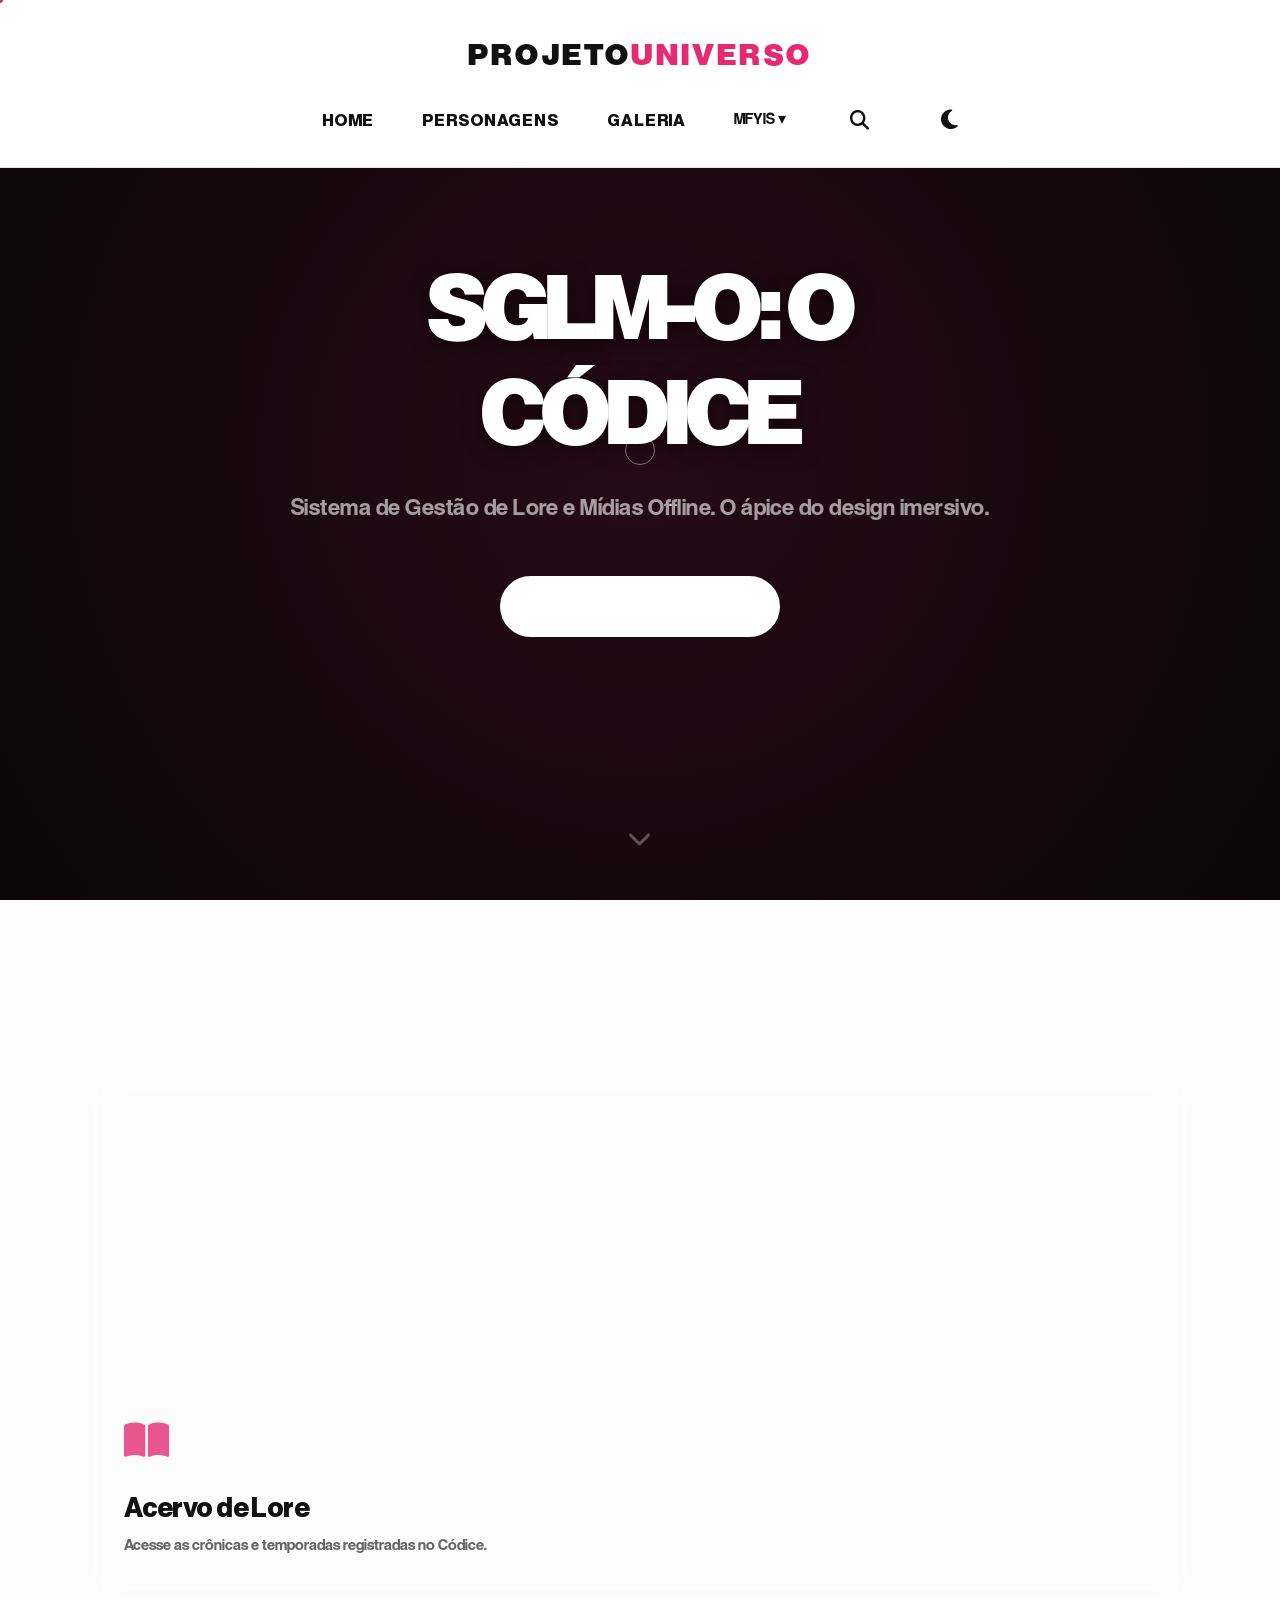
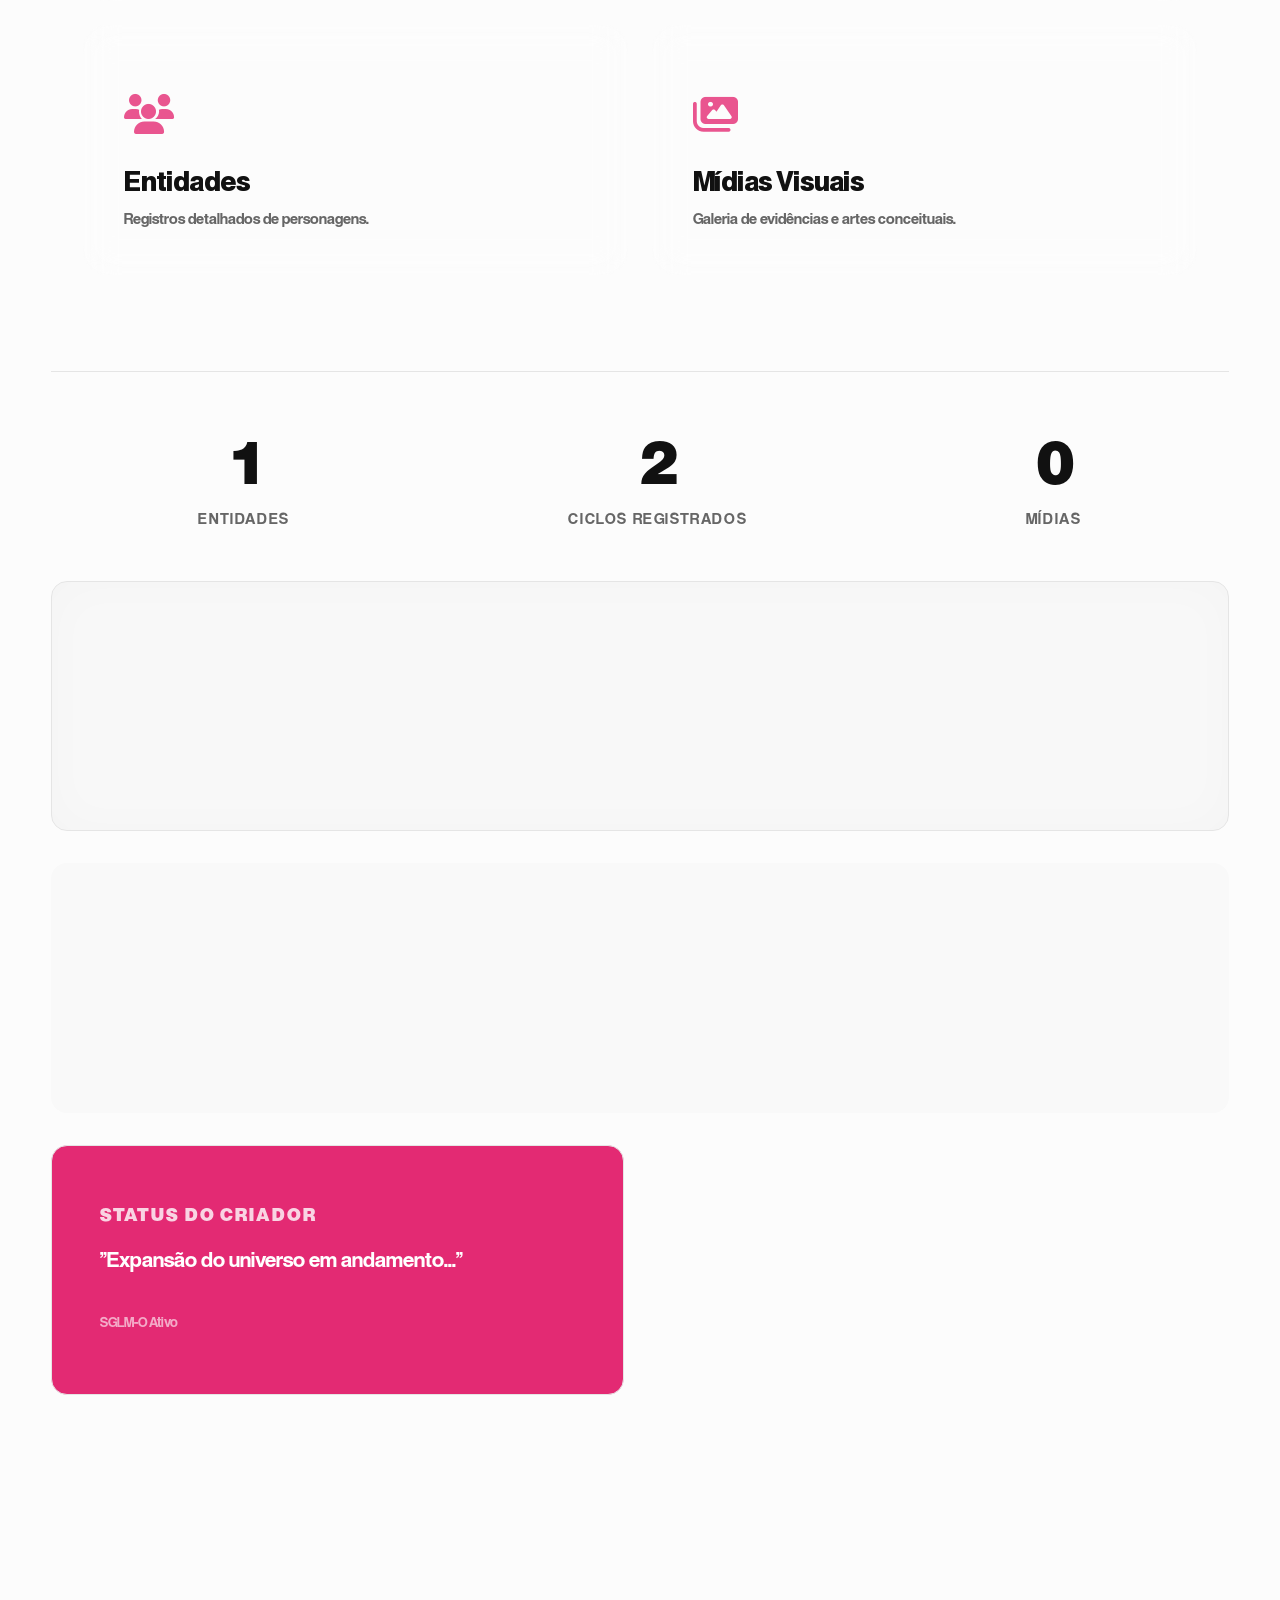
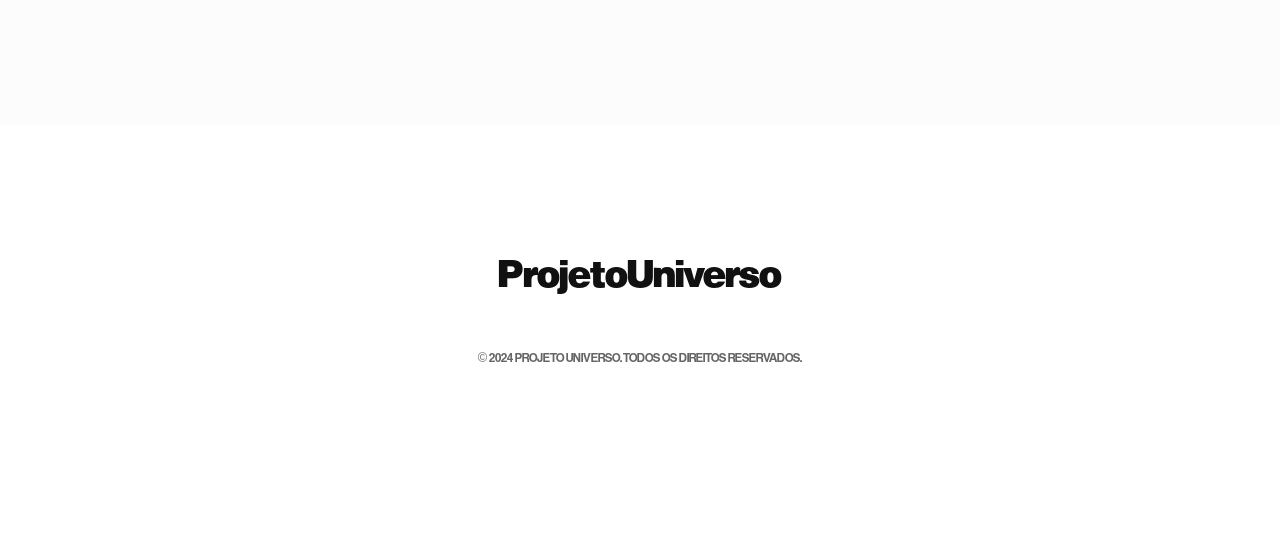
<file: index.html>
<!DOCTYPE html>
<html lang="pt-BR">
<head>
    <meta charset="UTF-8">
    <meta name="viewport" content="width=device-width, initial-scale=1.0">
    <title>SGLM-O: Projeto Aurora</title>
    <link rel="stylesheet" href="css/style.css">
    <link rel="stylesheet" href="https://cdnjs.cloudflare.com/ajax/libs/font-awesome/6.4.0/css/all.min.css">
</head>
<body>

    <!-- Global Header -->
    <div id="app-header" style="position: absolute; width: 100%; z-index: 10000; background: transparent; border: none;"></div>

    <main class="home-main">
        <!-- 1. THE HERO SECTION -->
        <section class="hero hero-premium">
            <div class="hero-bg-glow"></div>
            <div class="hero-content reveal">
                <h1 class="hero-title">SGLM-O: O CÓDICE</h1>
                <p class="hero-subtitle">Sistema de Gestão de Lore e Mídias Offline. O ápice do design imersivo.</p>
                <button class="btn btn-premium" onclick="document.getElementById('bento-modules').scrollIntoView({behavior: 'smooth'})">
                    Acessar Sistema
                </button>
            </div>
            <div class="scroll-indicator">
                <i class="fa-solid fa-chevron-down"></i>
            </div>
        </section>

        <!-- 2. TYPOGRAPHY MARQUEE -->
        <div class="marquee-premium reveal">
            <div class="marquee-content">
                <span>LORE // PERSONAGENS // GALERIAS // ARQUIVOS CONFIDENCIAIS //</span>
                <span>LORE // PERSONAGENS // GALERIAS // ARQUIVOS CONFIDENCIAIS //</span>
                <span>LORE // PERSONAGENS // GALERIAS // ARQUIVOS CONFIDENCIAIS //</span>
            </div>
        </div>

        <!-- 3. THE BENTO GRID -->
        <section id="bento-modules" class="bento-container container">
            <div class="bento-grid-modern">
                <!-- Cards (Dynamically injected via main.js or hardcoded based on request) -->
                <!-- LORE / LER AGORA -->
                <a href="manga-reader.html" class="bento-card glass-panel bento-large reveal">
                    <div class="bento-inner">
                        <i class="fa-solid fa-book-open"></i>
                        <h3>Acervo de Lore</h3>
                        <p>Acesse as crônicas e temporadas registradas no Códice.</p>
                    </div>
                </a>

                <!-- PERSONAGENS -->
                <a href="personagens.html" class="bento-card glass-panel bento-medium reveal">
                    <div class="bento-inner">
                        <i class="fa-solid fa-users"></i>
                        <h3>Entidades</h3>
                        <p>Registros detalhados de personagens.</p>
                    </div>
                </a>

                <!-- GALERIA -->
                <a href="galeria.html" class="bento-card glass-panel bento-medium reveal">
                    <div class="bento-inner">
                        <i class="fa-solid fa-images"></i>
                        <h3>Mídias Visuais</h3>
                        <p>Galeria de evidências e artes conceituais.</p>
                    </div>
                </a>
            </div>
        </section>

        <!-- 4. SYSTEM STATUS / ESTATÍSTICAS -->
        <section class="system-stats-premium container reveal">
            <div class="stats-row" id="home-stats">
                <!-- Dynamically injected via main.js -->
            </div>
        </section>

        <!-- RESTORED BLOCKS -->
        <section class="container" style="padding-top: 0;">
            <div class="bento-grid">
                <!-- L2: Quote Engine (Span 12) -->
                <div class="quote-engine-block" id="home-quote">
                    <!-- Dynamically injected via main.js -->
                </div>

                <!-- L3: Categories / Secondary Characters (Span 12) -->
                <div class="bento-item categories-block" id="home-categories">
                    <!-- Dynamically injected via main.js -->
                </div>

                <!-- L4: Creator Status (Span 6) -->
                <div class="bento-item creator-status-card minimal-panel" id="home-status">
                    <!-- Dynamically injected via main.js -->
                </div>

                <!-- L5: Gallery Mosaic (Span 12) -->
                <div class="bento-item gallery-mosaic" id="home-gallery">
                    <!-- Dynamically injected via main.js -->
                </div>
            </div>
        </section>
    </main>

    <!-- Global Footer -->
    <div id="app-footer"></div>

    <!-- Scripts -->
    <script src="js/database.js"></script>
    <script src="js/main.js"></script>
</body>
</html>
</file>
<file: css/style.css>
:root {
    --color-bg-main: #FCFCFC; /* Branco ultra limpo */
    --color-surface: #FFFFFF; /* Superfícies puras */
    --color-primary: #E32A73; /* Rosa Vibrante */
    --color-text-main: #111111; /* Quase preto */
    --color-text-muted: #666666; /* Texto secundário */
    --color-border: #E5E5E5; /* Borda sutil */

    --border-radius-minimal: 16px;
    --transition-smooth: all 0.3s ease;
    --shadow-hover: 0 8px 30px rgba(0, 0, 0, 0.05);
}

@font-face {
    font-family: 'EuropaGroteskSH';
    src: url('../assets/fonts/EUROPAGROTESKSH-MED.OTF') format('opentype');
    font-weight: 500;
    font-style: normal;
}

@font-face {
    font-family: 'EuropaGroteskSH';
    src: url('../assets/fonts/EUROPA GROTESK SH DEMBOL.TTF') format('truetype');
    font-weight: 600;
    font-style: normal;
}

@font-face {
    font-family: 'EuropaGroteskSH';
    src: url('../assets/fonts/EUROPA-GROTESK-SH-BOLD.OTF') format('opentype');
    font-weight: 700;
    font-style: normal;
}

* {
    margin: 0;
    padding: 0;
    box-sizing: border-box;
}

/* SGLM-O PREMIUM SCROLLBAR & CURSOR */
@media (min-width: 1025px) {
    body, a, button, .bento-card, .char-thumb-wrapper, .mosaic-item {
        cursor: none !important;
    }

    ::-webkit-scrollbar {
        width: 6px;
    }
    ::-webkit-scrollbar-track {
        background: transparent;
    }
    ::-webkit-scrollbar-thumb {
        background: rgba(255, 255, 255, 0.2);
        border-radius: 10px;
        transition: background 0.3s ease;
    }
    ::-webkit-scrollbar-thumb:hover {
        background: var(--color-primary);
    }
    body.light-mode ::-webkit-scrollbar-thumb {
        background: rgba(0, 0, 0, 0.2);
    }
    body.light-mode ::-webkit-scrollbar-thumb:hover {
        background: var(--color-primary);
    }
}

/* Custom Interactive Cursor Styles */
.cursor-dot, .cursor-outline {
    position: fixed;
    top: 0;
    left: 0;
    transform: translate(-50%, -50%);
    border-radius: 50%;
    pointer-events: none;
    z-index: 999999;
    display: none;
}

@media (min-width: 1025px) {
    .cursor-dot, .cursor-outline {
        display: block;
    }
}

.cursor-dot {
    width: 6px;
    height: 6px;
    background-color: var(--color-primary);
}

.cursor-outline {
    width: 30px;
    height: 30px;
    border: 1px solid rgba(255, 255, 255, 0.4);
    background-color: transparent;
    transition: transform 0.15s cubic-bezier(0.16, 1, 0.3, 1),
                width 0.3s cubic-bezier(0.16, 1, 0.3, 1),
                height 0.3s cubic-bezier(0.16, 1, 0.3, 1),
                border-color 0.3s ease,
                background-color 0.3s ease;
}

body.dark-mode .cursor-outline {
    border-color: rgba(255, 255, 255, 0.2);
}

body.light-mode .cursor-outline {
    border-color: rgba(0, 0, 0, 0.2);
}

.cursor-outline.cursor-hover {
    width: 50px;
    height: 50px;
    border-color: var(--color-primary);
    background-color: rgba(227, 42, 115, 0.05);
    backdrop-filter: blur(2px);
}

/* SGLM-O PAGE TRANSITIONS */
body:not(.page-loaded) main,
body:not(.page-loaded) .global-header {
    opacity: 0;
    transform: translateY(10px);
}

main, .global-header {
    transition: opacity 0.6s cubic-bezier(0.16, 1, 0.3, 1),
                transform 0.6s cubic-bezier(0.16, 1, 0.3, 1);
}

body {
    font-family: 'EuropaGroteskSH', 'Inter', 'Helvetica Neue', sans-serif;
    font-weight: 500;
    -webkit-font-smoothing: antialiased;
    -moz-osx-font-smoothing: grayscale;
    background-color: var(--color-bg-main);
    color: var(--color-text-main);
    line-height: 1.6;
    overflow-x: hidden;
    display: flex;
    flex-direction: column;
    min-height: 100vh;
}

a {
    text-decoration: none;
    color: inherit;
    transition: var(--transition-smooth);
}

a:hover {
    color: var(--color-primary);
}

h1, h2, h3, h4 {
    color: var(--color-text-main);
    font-weight: 700;
    line-height: 1.2;
    letter-spacing: -0.02em;
}

h1 {
    font-size: 3.5rem;
    margin-bottom: 1rem;
}

h2 {
    font-size: 2.5rem;
    margin-bottom: 1rem;
}

p {
    color: var(--color-text-muted);
}

/* Header Global Centralizado */
.global-header {
    position: sticky;
    top: 0;
    z-index: 9999;
    /* Alterado para usar a variável dinâmica de superfície */
    background-color: var(--color-surface); 
    backdrop-filter: blur(8px);
    /* Alterado para usar a variável dinâmica de borda */
    border-bottom: 1px solid var(--color-border);
    padding: 2rem;
    display: flex;
    flex-direction: column;
    align-items: center;
    gap: 1.5rem;
    transition: transform 0.3s ease;
}

.global-header.headroom-hidden {
    transform: translateY(-100%);
}

#reading-progress {
    position: fixed;
    top: 0;
    left: 0;
    height: 3px;
    background: var(--color-primary);
    z-index: 100000;
    width: 0%;
    transition: width 0.1s ease;
}

.global-header .logo {
    font-size: 2rem;
    font-weight: bold;
    color: var(--color-text-main);
    text-transform: uppercase;
    letter-spacing: 0.1em;
}

.global-header .logo span {
    color: var(--color-primary);
}

.global-header .nav-links {
    display: flex;
    flex-wrap: wrap; justify-content: center; gap: 3rem;
}

.global-header .nav-links a {
    font-weight: 600;
    font-size: 1.1rem;
    text-transform: uppercase;
    letter-spacing: 0.05em;
    position: relative;
}



/* Dropdown Menu */
.dropdown {
    position: relative;
    display: inline-block;
}

.dropdown-content {
    display: none;
    position: absolute;
    background-color: var(--color-surface);
    min-width: 160px;
    box-shadow: var(--shadow-hover);
    z-index: 1;
    border: 1px solid var(--color-border);
    border-radius: 8px;
    top: 100%;
    left: 50%;
    transform: translateX(-50%);
    padding: 0.5rem 0;
}

.dropdown-content a {
    color: var(--color-text-main);
    padding: 0.8rem 1rem;
    text-decoration: none;
    display: block;
    font-size: 0.9rem !important;
    text-align: center;
}

.dropdown-content a:hover {
    background-color: var(--color-border); /* Para respeitar o Dark Mode */
    color: var(--color-primary);
}

.dropdown:hover .dropdown-content {
    display: block;
}

/* Blindagem Visual de Imagens */
.img-wrapper {
    overflow: hidden;
    position: relative;
    width: 100%;
    background-color: #F0F0F0; /* Fallback */
    border-radius: inherit;
}

.img-responsive {
    width: 100%;
    height: 100%;
    max-width: 100%;
    object-fit: cover;
    display: block;
}

.aspect-square { aspect-ratio: 1/1; }
.aspect-portrait { aspect-ratio: 4/5; }
.aspect-landscape { aspect-ratio: 16/9; }
.aspect-cinematic { aspect-ratio: 21/9; }
.img-circle { aspect-ratio: 1/1; border-radius: 50%; }

/* Lore & Layout Utilities */
.feature-block {
    display: flex;
    flex-wrap: wrap;
    align-items: center;
    gap: 4rem;
    padding: 3rem 0;
}

.feature-block > * {
    flex: 1 1 400px;
}

.feature-block.alt-reverse {
    flex-direction: row-reverse;
}

.badges-row {
    display: flex;
    justify-content: center;
    gap: 4rem;
    padding: 3rem 0;
    flex-wrap: wrap;
}

.badge-item {
    text-align: center;
    width: 200px;
}

.badge-item h4 {
    margin-top: 1.5rem;
    color: var(--color-text-main);
}

.wide-banner {
    padding: 3rem 0;
}

.grid-complex {
    display: grid;
    grid-template-columns: 1fr 2fr 1fr;
    gap: 3rem;
    align-items: center;
    padding: 3rem 0;
}

.footer-cards {
    display: grid;
    grid-template-columns: repeat(auto-fit, minmax(300px, 1fr));
    gap: 2rem;
    padding: 2rem 0;
}

/* Footer Global */
.global-footer {
    margin-top: auto;
    background-color: var(--color-surface);
    color: #FFFFFF;
    padding: 5rem 2rem;
    text-align: center;
}

.global-footer h3 {
    color: #FFFFFF;
    font-size: 1.8rem;
    margin-bottom: 1rem;
    letter-spacing: 0.05em;
}

.global-footer p {
    color: #888888;
    margin-bottom: 3rem;
    max-width: 600px;
    margin-left: auto;
    margin-right: auto;
    font-size: 1.1rem;
}

.global-footer .copyright {
    font-size: 0.9rem;
    border-top: 1px solid #333333;
    padding-top: 2rem;
    color: #555555;
    text-transform: uppercase;
    letter-spacing: 0.1em;
}

/* Utilidade Minimalista para Blocos */
.minimal-panel {
    background-color: var(--color-surface);
    border: 1px solid var(--color-border);
    border-radius: var(--border-radius-minimal);
    transition: var(--transition-smooth);
}

.minimal-panel:hover {
    box-shadow: var(--shadow-hover);
    transform: translateY(-2px);
}

/* Layout Base - Bento Grid */
.container {
    max-width: 1600px;
    margin: 0 auto;
    width: 92%; padding: 3rem 0;
    flex: 1;
}

.bento-grid {
    display: grid;
    grid-template-columns: repeat(12, 1fr);
    grid-auto-rows: minmax(250px, auto);
    gap: 2rem;
}

.bento-item {
    border-radius: var(--border-radius-minimal);
    overflow: hidden;
    position: relative;
    padding: 3rem;
}

/* Mega Home Dynamic Blocks */
.mega-hero {
    grid-column: span 12;
    position: relative;
    border-radius: var(--border-radius-minimal);
    overflow: hidden;
    min-height: 400px;
    display: flex;
    align-items: center;
    justify-content: center;
}

.mega-hero .content-overlay {
    position: absolute;
    z-index: 2;
    text-align: center;
    background: rgba(255, 255, 255, 0.85);
    padding: 3rem 4rem;
    border-radius: 12px;
    backdrop-filter: blur(10px);
    box-shadow: var(--shadow-hover);
}

.mega-release {
    grid-column: span 6;
    display: flex;
    flex-direction: column;
    align-items: center;
    justify-content: center;
    padding: 3rem;
    text-align: center;
    background: var(--color-surface);
}

/* JOIA DO PROJETO: Motor de Citações (Pop-out) */
.quote-engine-block {
    grid-column: span 12;
    background-color: #F8F8F8;
    border: 1px solid var(--color-border);
    border-radius: var(--border-radius-minimal);
    position: relative;
    overflow: visible; /* CRITICAL for pop-out effect */
    display: flex;
    align-items: center;
    padding: 2.5rem 4rem;
    box-shadow: inset 0 0 50px rgba(0,0,0,0.02);
}

.quote-engine-block .quote-content {
    flex: 1;
    z-index: 2;
    padding-right: 250px; /* Space for the image */
}

.quote-text {
    font-size: 2.2rem;
    font-style: italic;
    color: var(--color-text-main);
    line-height: 1.3;
    margin-bottom: 2rem;
    position: relative;
}

.quote-text::before {
    content: '"';
    font-size: 5rem;
    color: var(--color-primary);
    opacity: 0.2;
    position: absolute;
    top: -30px;
    left: -20px;
}

.quote-engine-block .character-popout {
    position: absolute;
    right: 20px;
    bottom: 0;
    width: 350px;
    z-index: 3;
    pointer-events: none; /* Let clicks pass through if needed */
    filter: drop-shadow(-10px 10px 20px rgba(0,0,0,0.15));
    transform: translateY(20px) scale(1.05); /* The Pop-out magic */
}

/* Mosaico Galeria */
.gallery-mosaic {
    grid-column: span 12;
    display: grid;
    grid-template-columns: 1fr 1fr 1fr 1fr;
    gap: 1rem;
    padding: 0; /* No padding, pure images */
    border: none;
    background: transparent;
}

.mosaic-item {
    border-radius: 12px;
    overflow: hidden;
    height: 100%;
}

/* Creator Status */
.creator-status-card {
    grid-column: span 6;
    background: var(--color-primary);
    color: #FFFFFF;
    display: flex;
    flex-direction: column;
    justify-content: center;
    padding: 3rem;
}

/* Categories / Personagens Secundários (Zoom Interno) */
.categories-block {
    grid-column: span 12;
    background-color: #F9F9F9;
    padding: 4rem 2rem;
    display: flex;
    justify-content: center;
    align-items: center;
    gap: 4rem;
    flex-wrap: wrap;
    border-radius: var(--border-radius-minimal);
}

.category-circle-wrapper {
    width: 160px;
    height: 160px;
    border-radius: 50%;
    overflow: hidden;
    position: relative;
    margin: 0 auto;
    box-shadow: var(--shadow-hover);
    border: 4px solid var(--color-surface);
}
.category-circle-wrapper img {
    width: 100%;
    height: 100%;
    object-fit: cover;
    transition: transform 0.5s cubic-bezier(0.25, 0.46, 0.45, 0.94);
}
.category-item:hover .category-circle-wrapper img {
    transform: scale(1.18);
}
.category-item {
    text-align: center;
    cursor: pointer;
    transition: var(--transition-smooth);
}
.category-item h4 {
    margin-top: 1rem;
    font-size: 1.1rem;
    color: var(--color-text-main);
}

.creator-status-card h3 {
    color: #FFFFFF;
    font-size: 1.2rem;
    text-transform: uppercase;
    letter-spacing: 0.1em;
    margin-bottom: 1rem;
    opacity: 0.8;
}

.creator-status-card p {
    color: #FFFFFF;
    font-size: 1.4rem;
    font-weight: 500;
}

/* Hub Characters (Masonry/Grid) */
.section-title {
    margin-top: 6rem;
    margin-bottom: 3rem;
    font-size: 3rem;
    font-weight: 700;
    letter-spacing: -0.02em;
    padding-bottom: 1.5rem;
    border-bottom: 1px solid var(--color-border);
    text-align: center;
}

.characters-grid {
    display: grid;
    grid-template-columns: repeat(auto-fill, minmax(320px, 1fr));
    gap: 3rem;
}

.character-card {
    position: relative;
    height: 500px;
    background-color: #F9F9F9;
    display: flex;
    flex-direction: column;
    justify-content: flex-end;
    padding: 0;
    overflow: hidden;
}

.character-card img.char-png {
    position: absolute;
    bottom: 0;
    left: 50%;
    transform: translateX(-50%);
    max-height: 100%;
    z-index: 1;
    transition: var(--transition-smooth);
}

.character-card:hover img.char-png {
    transform: translateX(-50%) scale(1.02);
}

.character-card .info {
    position: relative;
    z-index: 2;
    background: var(--color-surface);
    padding: 2rem;
    text-align: center;
    border-top: 1px solid var(--color-border);
}

.character-card .info h3 {
    margin-bottom: 0.5rem;
    font-size: 1.5rem;
}

.character-card .info span {
    font-size: 1rem;
    color: var(--color-text-muted);
    text-transform: uppercase;
    letter-spacing: 0.05em;
}

/* Character Template - Continuous Dossier */
.char-header {
    height: 50vh;
    background-size: cover;
    background-position: center;
    background-color: #F5F5F5;
    border-bottom: 1px solid var(--color-border);
}

.dossier-container {
    max-width: 900px;
    margin: 0 auto;
    width: 92%; padding: 3rem 0;
    background: var(--color-surface);
    border: 1px solid var(--color-border);
    border-top: none;
}

.dossier-title {
    font-size: 4rem;
    font-weight: 700;
    letter-spacing: 0.05em;
    text-align: center;
    color: var(--color-text-main);
    margin-bottom: 2rem;
    text-transform: uppercase;
    letter-spacing: 0.05em;
}

.dossier-section {
    padding-bottom: 5rem;
    text-align: center;
}

.dossier-section h2 {
    font-size: 2rem;
    color: var(--color-primary);
    margin-bottom: 2.5rem;
    text-transform: uppercase;
    letter-spacing: 0.1em;
}

.dossier-separator {
    border: none;
    height: 1px;
    background: linear-gradient(to right, transparent, var(--color-border), transparent);
    margin: 0 auto 3rem;
    width: 60%;
}

.data-grid {
    display: grid;
    grid-template-columns: repeat(auto-fit, minmax(200px, 1fr));
    gap: 2rem;
    text-align: center;
}

.data-row {
    margin-bottom: 2rem;
}

.data-row strong {
    color: var(--color-text-main);
    display: block;
    font-size: 1rem;
    text-transform: uppercase;
    letter-spacing: 0.1em;
    margin-bottom: 0.5rem;
}

.data-row p {
    font-size: 1.1rem;
    color: var(--color-text-muted);
}

.relation-card {
    background-color: #F9F9F9;
    border: 1px solid var(--color-border);
    padding: 2.5rem;
    border-radius: var(--border-radius-minimal);
    margin-bottom: 2rem;
    text-align: center;
}

.relation-card h4 {
    font-size: 1.5rem;
    color: var(--color-primary);
    margin-bottom: 1rem;
}

.gallery-grid {
    display: grid;
    grid-template-columns: repeat(auto-fill, minmax(320px, 1fr));
    gap: 1.5rem;
}

.gallery-item {
    width: 100%;
    aspect-ratio: 1;
    object-fit: cover;
    border-radius: var(--border-radius-minimal);
    border: 1px solid var(--color-border);
}

/* =========================================
   SGLM-O: PREMIUM DARK MODE
   ========================================= */
body.dark-mode {
    /* Paleta Base Sofisticada (Pretos profundos e Cinzas elegantes) */
    --color-bg-main: #09090B; /* Preto absoluto pro fundo da página */
    --color-surface: #18181B; /* Cinza chumbo para os painéis e cards */
    --color-text-main: #FAFAFA; /* Branco puro para alto contraste na leitura */
    --color-text-muted: #A1A1AA; /* Cinza prateado para subtítulos */
    --color-border: #27272A; /* Borda quase invisível, só para dar volume */
    --shadow-hover: 0 8px 30px rgba(0, 0, 0, 0.6); /* Sombra mais densa */
}

/* SGLM-O CINEMATIC NOISE */
body.dark-mode::before {
    content: '';
    position: fixed;
    inset: 0;
    z-index: 99999;
    pointer-events: none;
    opacity: 0.03;
    mix-blend-mode: overlay;
    background-image: url('data:image/svg+xml,%3Csvg viewBox=%220 0 200 200%22 xmlns=%22http://www.w3.org/2000/svg%22%3E%3Cfilter id=%22noiseFilter%22%3E%3CfeTurbulence type=%22fractalNoise%22 baseFrequency=%220.65%22 numOctaves=%223%22 stitchTiles=%22stitch%22/%3E%3C/filter%3E%3Crect width=%22100%25%22 height=%22100%25%22 filter=%22url(%23noiseFilter)%22/%3E%3C/svg%3E');
}

body.dark-mode .mega-hero .content-overlay {
    background: rgba(17, 17, 17, 0.85); /* Fundo escuro com a mesma transparência */
}

/* 1. Header & Glassmorphism no Dark Mode */
body.dark-mode .global-header {
    background-color: rgba(9, 9, 11, 0.85) !important;
    border-bottom: 1px solid var(--color-border) !important;
}

body.dark-mode .dropdown-content {
    background-color: var(--color-surface) !important;
    border-color: transparent !important; /* Remove a bordinha visível */
    box-shadow: 0 10px 40px rgba(0, 0, 0, 0.6) !important; /* Sombra premium para dar profundidade */
}

/* 2. Seamless Dark Mode (Efeito "Sem Caixas") */
body.dark-mode .quote-engine-block,
body.dark-mode .categories-block,
body.dark-mode .character-card,
body.dark-mode .relation-card,
body.dark-mode .minimal-panel {
    background-color: transparent !important;
    border-color: transparent !important;
    box-shadow: none !important;
}

body.dark-mode .character-card .info {
    background-color: transparent !important;
    border-top: none !important;
}

body.dark-mode .category-circle-wrapper {
    border-color: transparent !important;
    background-color: transparent !important;
}

/* 3. Ajuste fino de Contrastes Específicos */
body.dark-mode .toast-message {
    background-color: var(--color-surface) !important;
    color: var(--color-text-main) !important;
    border-left: 4px solid var(--color-primary) !important;
}

/* =========================================
   HOTFIX: CORREÇÃO DOS ESPAÇAMENTOS QUEBRADOS
   ========================================= */
.quote-text { margin-bottom: 2rem !important; }
.data-row { margin-bottom: 2rem !important; }
.relation-card { margin-bottom: 2rem !important; }
.gallery-toolbar { margin-bottom: 2rem !important; }

/* 4. Suavização de Imagens Brilhantes (Opcional, mas muito premium) */
body.dark-mode img {
    filter: brightness(0.9) contrast(1.1);
    transition: filter 0.3s ease;
}

body.dark-mode img:hover {
    filter: brightness(1) contrast(1);
}

.manga-container {
    max-width: 800px;
    margin: 0 auto;
    display: flex;
    flex-direction: column;
}

.manga-page {
    width: 100%;
    display: block;
    margin: 0;
}

/* Utilities */
.btn {
    display: inline-block;
    padding: 1rem 2.5rem;
    background-color: var(--color-primary);
    color: #FFFFFF !important;
    border-radius: 8px;
    font-weight: 600;
    letter-spacing: 0.05em;
    text-transform: uppercase;
    transition: var(--transition-smooth);
    border: none;
    cursor: pointer;
}

.btn:hover {
    background-color: #c21e5e;
    color: #FFFFFF !important;
    transform: translateY(-2px);
    box-shadow: var(--shadow-hover);
}

.btn-outline {
    background-color: transparent;
    color: var(--color-text-main) !important;
    border: 1px solid var(--color-border);
}

.btn-outline:hover {
    border-color: var(--color-primary);
    background-color: var(--color-primary);
    color: #FFFFFF !important;
}

.text-center {
    text-align: center;
    margin-bottom: 3rem;
}
/* SGLM-O PREMIUM MINIMALIST & GALLERY ARMOR */

.img-container {
    aspect-ratio: 1 / 1;
    overflow: hidden;
    border-radius: 8px;
    background-color: var(--color-surface);
    position: relative;
}

.img-fit {
    width: 100%;
    height: 100%;
    object-fit: cover;
    display: block;
}

/* RARITY BADGES */
.rarity-badge {
    position: absolute;
    top: 10px;
    left: 10px;
    width: 20px;
    height: 20px;
    border-radius: 50%;
    z-index: 10;
    box-shadow: 0 2px 4px rgba(0,0,0,0.3);
    border: 2px solid rgba(255,255,255,0.8);
}

.rarity-common { background-color: #A0A0A0; }
.rarity-rare { background-color: #4A90E2; }
.rarity-epic { background-color: #9013FE; }
.rarity-legendary { background-color: #F5A623; }

.rarity-aurora {
    background: linear-gradient(45deg, #E32A73, #500020, #E32A73);
    background-size: 200% 200%;
    animation: auroraFlow 3s ease infinite;
}

@keyframes auroraFlow {
    0% { background-position: 0% 50%; }
    50% { background-position: 100% 50%; }
    100% { background-position: 0% 50%; }
}

/* GALLERY GRID LAYOUTS */
.gallery-toolbar {
    display: flex;
    gap: 1.5rem;
    margin-bottom: 2rem;
    align-items: center;
    flex-wrap: wrap;
}

.albums-grid {
    display: grid;
    grid-template-columns: repeat(auto-fill, minmax(320px, 1fr));
    gap: 3rem; /* 3rem minimum gap enforced */
}

.album-card {
    display: flex;
    flex-direction: column;
    gap: 0.5rem;
    cursor: pointer;
    transition: transform 0.2s;
}

.album-card:hover {
    transform: translateY(-5px);
}

.album-labels {
    font-size: 0.85rem;
    color: var(--color-text-muted);
    display: flex;
    justify-content: space-between;
}

.album-title {
    font-weight: 600;
    color: var(--color-text-main);
    margin: 0;
}

.photos-grid {
    display: grid;
    grid-template-columns: repeat(auto-fill, minmax(320px, 1fr));
    gap: 3rem; /* Enforced */
}

.photo-card {
    display: flex;
    flex-direction: column;
    gap: 0.5rem;
    position: relative;
}

.photo-card .drag-handle {
    display: none;
    position: absolute;
    top: 10px;
    right: 10px;
    background: rgba(0,0,0,0.6);
    color: white;
    width: 30px;
    height: 30px;
    border-radius: 4px;
    text-align: center;
    line-height: 30px;
    cursor: grab;
    z-index: 20;
}

.edit-mode .photo-card .drag-handle {
    display: block;
}

/* ADVANCED PHOTO VIEWER MODAL */
.photo-modal {
    position: fixed;
    top: 0;
    left: 0;
    width: 100%;
    height: 100%;
    background-color: rgba(10, 10, 10, 0.95);
    z-index: 9999;
    display: flex;
    flex-direction: column;
    opacity: 0;
    pointer-events: none;
    transition: opacity 0.3s ease;
}

.photo-modal.active {
    opacity: 1;
    pointer-events: auto;
}

.modal-header {
    display: flex;
    justify-content: flex-end;
    padding: 1.5rem;
}

.modal-close {
    background: none;
    border: none;
    color: white;
    font-size: 2rem;
    cursor: pointer;
}

.modal-body {
    flex: 1;
    display: flex;
    align-items: center;
    justify-content: center;
    position: relative;
    padding: 2rem;
    overflow: hidden;
}

.modal-img {
    max-width: 100%;
    max-height: 100%;
    object-fit: contain; /* Respect original ratio */
    transition: transform 0.3s ease;
}

.modal-nav {
    position: absolute;
    top: 50%;
    transform: translateY(-50%);
    background: rgba(255,255,255,0.1);
    border: none;
    color: white;
    font-size: 3rem;
    padding: 2rem 1rem;
    cursor: pointer;
    transition: background 0.2s;
}

.modal-nav:hover { background: rgba(255,255,255,0.2); }
.modal-nav.prev { left: 0; }
.modal-nav.next { right: 0; }

.modal-footer {
    display: flex;
    justify-content: center;
    gap: 2rem;
    padding: 1.5rem;
    color: white;
}

.modal-footer button {
    background: none;
    border: none;
    color: white;
    font-size: 1.2rem;
    cursor: pointer;
}
/* Floating Dock Controls */
.reader-dock {
    position: fixed;
    bottom: 100px;
    left: 50%;
    transform: translateX(-50%);
    background: rgba(17, 17, 17, 0.85);
    backdrop-filter: blur(10px);
    border: 1px solid #333333;
    padding: 1rem 2rem;
    border-radius: 50px;
    display: flex;
    gap: 1.5rem;
    z-index: 9999;
    box-shadow: 0 10px 30px rgba(0,0,0,0.5);
}

.dock-btn {
    background: none;
    border: none;
    color: #FFFFFF;
    font-size: 1.2rem;
    cursor: pointer;
    transition: color 0.2s;
}

.dock-btn:hover, .dock-btn.active {
    color: var(--color-primary);
}

.dock-divider {
    width: 1px;
    background: #444;
}

.single-page-mode .manga-page {
    display: none;
    max-height: 90vh;
    width: auto;
    max-width: 100%;
    object-fit: contain;
}

.single-page-mode .manga-page.active {
    display: block;
}

.page-nav {
    display: none;
}

.single-page-mode .page-nav {
    display: flex;
    position: fixed;
    top: 50%;
    transform: translateY(-50%);
    background: rgba(0,0,0,0.5);
    color: white;
    border: none;
    font-size: 3rem;
    padding: 2rem 1rem;
    cursor: pointer;
    z-index: 100;
    transition: background 0.3s;
}

.single-page-mode .page-nav:hover {
    background: var(--color-primary);
}

.page-nav.prev { left: 0; border-top-right-radius: 12px; border-bottom-right-radius: 12px; }
.page-nav.next { right: 0; border-top-left-radius: 12px; border-bottom-left-radius: 12px; }

/* SGLM-O Toolbar Override */
.toolbar-select {
    padding: 0.8rem 1.2rem;
    border-radius: 8px;
    border: none !important;
    outline: none !important;
    background-color: var(--color-surface) !important;
    color: var(--color-text-main) !important;
    font-weight: 500;
    cursor: pointer;
    box-shadow: 0 2px 4px rgba(0,0,0,0.05);
    transition: var(--transition-smooth);
}

.toolbar-select:hover {
    box-shadow: var(--shadow-hover);
}

/* SGLM-O FAB & Star Icons */
.fab-edit {
    position: fixed;
    bottom: 100px;
    right: 40px;
    width: 60px;
    height: 60px;
    border-radius: 50%;
    background-color: var(--color-surface);
    color: var(--color-text-main);
    border: none;
    box-shadow: 0 4px 12px rgba(0,0,0,0.15);
    font-size: 1.5rem;
    cursor: pointer;
    z-index: 9999;
    transition: all 0.3s ease;
    display: flex;
    align-items: center;
    justify-content: center;
}

.fab-edit:hover {
    transform: translateY(-5px);
    box-shadow: 0 6px 16px rgba(0,0,0,0.2);
}

.fab-edit.active {
    background-color: var(--color-primary);
    color: #FFFFFF;
}

.cover-star {
    position: absolute;
    top: 15px;
    right: 15px;
    color: #FFFFFF;
    font-size: 1.5rem;
    z-index: 30;
    cursor: pointer;
    opacity: 0;
    transition: all 0.2s ease;
    filter: drop-shadow(0 2px 4px rgba(0,0,0,0.5));
}

.photo-card:hover .cover-star {
    opacity: 0.7;
}

.cover-star:hover {
    opacity: 1 !important;
    transform: scale(1.1);
}

.cover-star.is-cover {
    opacity: 1;
    color: var(--color-primary);
}

.photo-card {
    transition: transform 0.4s ease, opacity 0.4s ease;
}

/* SGLM-O Premium Toast */
.toast-container {
    position: fixed;
    top: 20px;
    left: 50%;
    transform: translateX(-50%);
    z-index: 10000;
    display: flex;
    flex-direction: column;
    gap: 10px;
    pointer-events: none;
}

.toast-message {
    background: #FFFFFF;
    color: var(--color-text-main);
    padding: 1rem 2rem;
    border-radius: 8px;
    border-left: 4px solid var(--color-primary);
    box-shadow: 0 4px 12px rgba(0,0,0,0.15);
    font-weight: 500;
    display: flex;
    align-items: center;
    gap: 1rem;
    pointer-events: auto;
    animation: slideDownToast 0.4s ease forwards;
    transition: opacity 0.4s ease, transform 0.4s ease;
}

.toast-message.hide {
    opacity: 0;
    transform: translateY(-20px);
}

@keyframes slideDownToast {
    from { opacity: 0; transform: translateY(-20px); }
    to { opacity: 1; transform: translateY(0); }
}

/* =========================================
   SGLM-O NATIVE GRID MASONRY
   ========================================= */
.masonry-native-grid {
    display: grid;
    gap: 0 3rem; /* Only horizontal gap, vertical handled by span/auto-rows */
    grid-auto-rows: 10px;
    align-items: start;
}

.masonry-grid-item {
    width: 100%;
    margin-bottom: 2rem; /* Ensure some bottom margin within the span */
    transition: transform 0.2s;
}

/* Allow dynamic height for album photos to preserve aspect ratio */
.album-masonry-img {
    aspect-ratio: auto !important; /* Override 1/1 */
    min-height: 200px;
}

body.dark-mode .omnibar-content,
body.dark-mode .modal-split,
body.dark-mode .lore-popover {
    border-color: transparent !important;
}

/* Fix CSS gap conflicts from old grid classes */
.photos-grid.masonry-native-grid {
    display: grid !important;
}

/* =========================================
   SGLM-O ASSET INSPECTION MODAL (SPLIT-SCREEN)
   ========================================= */
.photo-modal {
    position: fixed;
    top: 0;
    left: 0;
    width: 100%;
    height: 100%;
    background-color: rgba(10, 10, 10, 0.95);
    z-index: 9999;
    opacity: 0;
    pointer-events: none;
    transition: opacity 0.3s ease;
    display: flex;
    justify-content: center;
    align-items: center;
    padding: 2rem;
}

.photo-modal.active {
    opacity: 1;
    pointer-events: auto;
}

.modal-split {
    display: flex;
    width: 100%;
    max-width: 1600px;
    height: 100%;
    max-height: 90vh;
    background-color: var(--color-surface);
    border-radius: 16px;
    overflow: hidden;
    box-shadow: 0 25px 50px -12px rgba(0, 0, 0, 0.5);
}

.modal-img-container {
    flex: 0 0 75%;
    background-color: var(--color-bg-main);
    display: flex;
    align-items: center;
    justify-content: center;
    overflow: hidden;
    position: relative;
    cursor: grab;
}

.modal-img-container:active {
    cursor: grabbing;
}

.modal-img {
    max-width: 100%;
    max-height: 100%;
    object-fit: contain;
    transition: transform 0.1s ease-out;
    transform-origin: center center;
}

.modal-sidebar {
    flex: 0 0 25%;
    padding: 3rem 2rem;
    background-color: var(--color-surface);
    overflow-y: auto;
    border-left: 1px solid var(--color-border);
}

.modal-close {
    position: fixed;
    top: 2rem;
    right: 2rem;
    background: var(--color-surface);
    color: var(--color-text-main);
    border: none;
    width: 50px;
    height: 50px;
    border-radius: 50%;
    font-size: 2rem;
    cursor: pointer;
    z-index: 10000;
    display: flex;
    align-items: center;
    justify-content: center;
    box-shadow: 0 4px 12px rgba(0,0,0,0.15);
    transition: transform 0.2s ease;
}

.modal-close:hover {
    transform: scale(1.1);
    background: var(--color-primary);
    color: #FFF;
}

.modal-nav {
    position: fixed;
    top: 50%;
    transform: translateY(-50%);
    background: var(--color-surface);
    color: var(--color-text-main);
    border: none;
    width: 60px;
    height: 60px;
    border-radius: 50%;
    font-size: 2.5rem;
    cursor: pointer;
    z-index: 10000;
    display: flex;
    align-items: center;
    justify-content: center;
    box-shadow: 0 4px 12px rgba(0,0,0,0.15);
    transition: transform 0.2s ease;
}

.modal-nav:hover {
    transform: translateY(-50%) scale(1.1);
    background: var(--color-primary);
    color: #FFF;
}

.modal-nav.prev { left: 2rem; }
.modal-nav.next { right: calc(25% + 2rem); }

@media (max-width: 1024px) {
    .modal-split { flex-direction: column; }
    .modal-img-container { flex: 0 0 60%; }
    .modal-sidebar { flex: 0 0 40%; border-left: none; border-top: 1px solid var(--color-border); }
    .modal-nav.next { right: 2rem; }
}


/* FIX FOR MODAL VISIBILITY */
.photo-modal {
    position: fixed !important;
    top: 0 !important;
    left: 0 !important;
    width: 100vw !important;
    height: 100vh !important;
    background-color: rgba(10, 10, 10, 0.95) !important;
    z-index: 99999 !important;
    display: flex !important;
    justify-content: center !important;
    align-items: center !important;
    padding: 2rem !important;
    opacity: 0;
    pointer-events: none;
}

.photo-modal.active {
    opacity: 1 !important;
    pointer-events: auto !important;
}

.modal-split {
    display: flex !important;
    flex-direction: row !important;
    width: 100% !important;
    max-width: 1600px !important;
    height: 100% !important;
    max-height: 90vh !important;
    background-color: var(--color-surface) !important;
    border-radius: 16px !important;
    overflow: hidden !important;
    box-shadow: 0 25px 50px -12px rgba(0, 0, 0, 0.5) !important;
    z-index: 100000 !important;
}

.modal-img-container {
    flex: 0 0 75% !important;
    background-color: var(--color-bg-main) !important;
    display: flex !important;
    align-items: center !important;
    justify-content: center !important;
    position: relative !important;
}

.modal-sidebar {
    flex: 0 0 25% !important;
    padding: 3rem 2rem !important;
    background-color: var(--color-surface) !important;
    border-left: 1px solid var(--color-border) !important;
    display: block !important;
}

.modal-close, .modal-nav {
    z-index: 100001 !important;
}

/* =========================================
   SGLM-O OMNIBAR (SEARCH ENGINE)
========================================= */
#omnibar-overlay {
    position: fixed;
    top: 0;
    left: 0;
    width: 100vw;
    height: 100vh;
    background: rgba(0, 0, 0, 0.4);
    backdrop-filter: blur(8px);
    -webkit-backdrop-filter: blur(8px);
    z-index: 9999;
    display: flex;
    justify-content: center;
    align-items: flex-start;
    padding-top: 15vh;
    opacity: 0;
    pointer-events: none;
    transition: opacity 0.3s ease;
}

#omnibar-overlay.active {
    opacity: 1;
    pointer-events: auto;
}

#omnibar {
    width: 90%;
    max-width: 600px;
    background: var(--color-surface);
    border-radius: 12px;
    box-shadow: 0 20px 40px rgba(0,0,0,0.3);
    border: 1px solid var(--color-border);
    overflow: hidden;
    transform: translateY(-20px) scale(0.95);
    transition: transform 0.3s cubic-bezier(0.175, 0.885, 0.32, 1.275);
    display: flex;
    flex-direction: column;
}

#omnibar-overlay.active #omnibar {
    transform: translateY(0) scale(1);
}

#omnibar-input {
    width: 100%;
    border: none;
    padding: 1.5rem;
    font-size: 1.2rem;
    background: transparent;
    color: var(--color-text-main);
    outline: none;
    border-bottom: 1px solid var(--color-border);
    font-family: inherit;
}

#omnibar-input::placeholder {
    color: var(--color-text-muted);
}

#omnibar-results {
    max-height: 400px;
    overflow-y: auto;
    padding: 0.5rem 0;
}

.omnibar-group-title {
    padding: 0.8rem 1.5rem 0.3rem 1.5rem;
    font-size: 0.8rem;
    text-transform: uppercase;
    letter-spacing: 0.05em;
    color: var(--color-primary);
    font-weight: 600;
}

.omnibar-result {
    display: block;
    padding: 1rem 1.5rem;
    color: var(--color-text-main);
    text-decoration: none;
    font-size: 1rem;
    transition: background 0.2s, padding-left 0.2s;
    cursor: pointer;
}

.omnibar-result:hover,
.omnibar-result.selected {
    background: var(--color-bg-main);
    padding-left: 2rem;
    color: var(--color-primary);
}

.omnibar-empty {
    padding: 2rem;
    text-align: center;
    color: var(--color-text-muted);
}


/* SGLM-O Character Name */
.char-name {
    font-weight: 700;
    letter-spacing: -0.02em;
}

/* =========================================
   SGLM-O PREMIUM HOME V2 (O CÓDICE)
   ========================================= */

/* Hero Premium */
.hero-premium {
    position: relative;
    width: 100vw;
    height: 100vh;
    display: flex;
    flex-direction: column;
    justify-content: center;
    align-items: center;
    text-align: center;
    overflow: hidden;
    background-color: #050505; /* Fundo extremamente escuro */
}

/* Fundo da Aurora no Hero */
.hero-bg-glow {
    position: absolute;
    top: 50%;
    left: 50%;
    width: 150vw;
    height: 150vw;
    transform: translate(-50%, -50%);
    background: radial-gradient(circle, rgba(227, 42, 115, 0.15) 0%, rgba(5, 5, 5, 1) 70%);
    z-index: 1;
    pointer-events: none;
    animation: pulseGlow 10s infinite alternate cubic-bezier(0.4, 0, 0.2, 1);
}

@keyframes pulseGlow {
    0% { transform: translate(-50%, -50%) scale(1); opacity: 0.8; }
    100% { transform: translate(-50%, -50%) scale(1.1); opacity: 1; }
}

.hero-content {
    position: relative;
    z-index: 2;
    padding: 2rem;
    max-width: 800px;
}

.hero-title {
    font-family: 'EuropaGroteskSH', sans-serif;
    font-weight: 700;
    font-size: clamp(3rem, 8vw, 6rem);
    color: #FFFFFF;
    letter-spacing: -0.04em; /* Impactante */
    margin-bottom: 1rem;
    line-height: 1.1;
    text-shadow: 0 4px 20px rgba(0,0,0,0.5);
}

.hero-subtitle {
    font-family: 'EuropaGroteskSH', sans-serif;
    font-weight: 500;
    font-size: clamp(1rem, 2vw, 1.5rem);
    color: rgba(255, 255, 255, 0.6); /* text-muted elegante */
    letter-spacing: 0.02em;
    margin-bottom: 3rem;
}

/* Premium Button (CTA) */
.btn-premium {
    background-color: var(--color-surface);
    color: var(--color-text-main);
    padding: 1.2rem 3rem;
    border-radius: 50px;
    font-weight: 600;
    font-size: 1.1rem;
    letter-spacing: 0.05em;
    text-transform: uppercase;
    border: 1px solid rgba(255, 255, 255, 0.1);
    box-shadow: 0 0 0 rgba(227, 42, 115, 0);
    transition: all 0.4s cubic-bezier(0.16, 1, 0.3, 1);
    cursor: pointer;
    position: relative;
    overflow: hidden;
}

/* O "Molho" do Hover */
.btn-premium:hover {
    transform: scale(1.05);
    background-color: #FFFFFF;
    color: var(--color-primary);
    box-shadow: 0 0 30px rgba(227, 42, 115, 0.4);
}

.scroll-indicator {
    position: absolute;
    bottom: 40px;
    left: 50%;
    transform: translateX(-50%);
    z-index: 2;
    color: rgba(255, 255, 255, 0.3);
    font-size: 1.5rem;
    animation: bounceScroll 2s infinite cubic-bezier(0.4, 0, 0.2, 1);
}

@keyframes bounceScroll {
    0%, 100% { transform: translate(-50%, 0); opacity: 0.3; }
    50% { transform: translate(-50%, 10px); opacity: 1; }
}


/* Marquee Premium */
.marquee-premium {
    width: 100%;
    overflow: hidden;
    padding: 1.5rem 0;
    background: transparent;
    border-top: 1px solid rgba(255, 255, 255, 0.05);
    border-bottom: 1px solid rgba(255, 255, 255, 0.05);
    display: flex;
    white-space: nowrap;
}

.marquee-content {
    display: flex;
    animation: marqueeScroll 20s linear infinite;
}

.marquee-content span {
    font-family: 'EuropaGroteskSH', sans-serif;
    font-weight: 700;
    font-size: 1.2rem;
    letter-spacing: 0.2em;
    color: transparent;
    -webkit-text-stroke: 1px rgba(255, 255, 255, 0.3); /* Outline text */
    padding: 0 2rem;
}

@keyframes marqueeScroll {
    0% { transform: translateX(0); }
    100% { transform: translateX(calc(-100% / 3)); } /* Assuming 3 identical spans */
}


/* Bento Grid Modern */
.bento-container {
    padding: 6rem 2rem;
}

.bento-grid-modern {
    display: grid;
    grid-template-columns: repeat(12, 1fr);
    grid-auto-rows: 250px;
    gap: 1.5rem;
}

.bento-card {
    border-radius: 24px;
    padding: 2.5rem;
    display: flex;
    flex-direction: column;
    justify-content: flex-end;
    text-decoration: none;
    position: relative;
    overflow: hidden;
}

.bento-large { grid-column: span 12; grid-row: span 2; }
.bento-medium { grid-column: span 6; grid-row: span 1; }

@media (max-width: 768px) {
    .bento-medium { grid-column: span 12; }
    .bento-large { grid-row: span 1; }
}

/* Glassmorphism */
.glass-panel {
    background: rgba(255, 255, 255, 0.03);
    backdrop-filter: blur(16px);
    -webkit-backdrop-filter: blur(16px);
    border: 1px solid rgba(255, 255, 255, 0.05);
    transition: all 0.5s cubic-bezier(0.16, 1, 0.3, 1);
}

body.light-mode .glass-panel {
    background: rgba(0, 0, 0, 0.03);
    border: 1px solid rgba(0, 0, 0, 0.05);
}
body.light-mode .marquee-content span {
    -webkit-text-stroke: 1px rgba(0, 0, 0, 0.3);
}

.glass-panel:hover {
    transform: translateY(-5px) scale(1.02);
    border-color: rgba(255, 255, 255, 0.2);
    box-shadow: 0 20px 40px rgba(0,0,0,0.2), inset 0 0 0 1px rgba(227, 42, 115, 0.2);
}
body.light-mode .glass-panel:hover {
    border-color: rgba(0, 0, 0, 0.2);
    box-shadow: 0 20px 40px rgba(0,0,0,0.05), inset 0 0 0 1px rgba(227, 42, 115, 0.2);
}

.bento-inner {
    z-index: 2;
}

.bento-card i {
    font-size: 2.5rem;
    color: var(--color-primary);
    margin-bottom: auto;
    display: block;
    padding-bottom: 2rem;
    opacity: 0.8;
    transition: opacity 0.3s;
}

.bento-card:hover i {
    opacity: 1;
}

.bento-card h3 {
    font-family: 'EuropaGroteskSH', sans-serif;
    font-weight: 600;
    font-size: 1.8rem;
    color: var(--color-text-main);
    margin-bottom: 0.5rem;
}

.bento-card p {
    font-family: 'EuropaGroteskSH', sans-serif;
    font-weight: 500;
    color: var(--color-text-muted);
    font-size: 1rem;
}

/* System Stats Premium */
.system-stats-premium {
    padding: 4rem 2rem 3rem 2rem;
    border-top: 1px solid var(--color-border);
}

.stats-row {
    display: flex;
    justify-content: space-around;
    align-items: center;
    flex-wrap: wrap;
    gap: 3rem;
}

.stat-item {
    text-align: center;
}

.stat-number {
    font-family: 'EuropaGroteskSH', sans-serif;
    font-weight: 700;
    font-size: clamp(3rem, 5vw, 5rem);
    color: var(--color-text-main);
    line-height: 1;
    letter-spacing: -0.05em;
}

.stat-label {
    font-family: 'EuropaGroteskSH', sans-serif;
    font-weight: 500;
    font-size: 1rem;
    text-transform: uppercase;
    letter-spacing: 0.1em;
    color: var(--color-text-muted);
    margin-top: 0.5rem;
}

/* Scroll Animations */
.reveal {
    opacity: 0;
    transform: translateY(40px);
    transition: all 0.8s cubic-bezier(0.16, 1, 0.3, 1);
}

.reveal.active {
    opacity: 1;
    transform: translateY(0);
}

/* Garantir que o header sobreponha a hero section perfeitamente se estiver no topo */
body.dark-mode .hero-premium h1, body.dark-mode .hero-premium p {
    /* Já estilizado inline ou herda, apenas para segurança caso haja overrides globais */
}

/* =========================================
   SGLM-O PREMIUM GALLERY & ALBUM V2
   ========================================= */

/* Gallery Header & Toolbar */
.gallery-header-premium {
    text-align: center;
    margin: 2rem 0;
}

.gallery-header-premium h1 {
    font-family: 'EuropaGroteskSH', sans-serif;
    font-weight: 700;
    font-size: clamp(2.5rem, 5vw, 4rem);
    letter-spacing: -0.03em;
    color: var(--color-text-main);
}

.gallery-header-premium p {
    font-family: 'EuropaGroteskSH', sans-serif;
    font-weight: 500;
    font-size: 1.1rem;
    color: var(--color-text-muted);
    letter-spacing: 0.02em;
}

.gallery-toolbar-premium {
    padding: 1.5rem 2.5rem;
    display: flex;
    gap: 2.5rem;
    align-items: center;
    flex-wrap: wrap;
    margin-bottom: 2rem;
    border-radius: 20px;
}

.toolbar-group {
    display: flex;
    flex-direction: column;
    gap: 0.5rem;
    flex: 1;
    min-width: 200px;
}

.toolbar-group label {
    font-family: 'EuropaGroteskSH', sans-serif;
    font-weight: 600;
    font-size: 0.85rem;
    text-transform: uppercase;
    letter-spacing: 0.05em;
    color: var(--color-text-muted);
}

/* Premium Gallery Grid */
.gallery-grid-premium {
    display: grid;
    grid-template-columns: repeat(auto-fill, minmax(320px, 1fr));
    gap: 2.5rem;
}

/* Album Card Premium */
.album-card-premium {
    aspect-ratio: 16/9;
    border-radius: 20px;
    overflow: hidden;
    position: relative;
    display: block;
    box-shadow: 0 10px 30px rgba(0,0,0,0.1);
    transition: transform 0.5s cubic-bezier(0.16, 1, 0.3, 1), box-shadow 0.5s;
    background-color: var(--color-surface);
}

.album-card-premium:hover {
    transform: scale(1.03);
    box-shadow: 0 20px 40px rgba(0,0,0,0.25);
}

.album-card-bg {
    width: 100%;
    height: 100%;
    object-fit: cover;
    transition: transform 0.8s cubic-bezier(0.16, 1, 0.3, 1);
}

.album-card-premium:hover .album-card-bg {
    transform: scale(1.08);
}

.album-card-overlay {
    position: absolute;
    inset: 0;
    background: linear-gradient(to top, rgba(0,0,0,0.85) 0%, rgba(0,0,0,0) 60%);
    opacity: 0;
    transition: opacity 0.4s ease;
    display: flex;
    flex-direction: column;
    justify-content: flex-end;
    padding: 1.5rem;
    z-index: 2;
}

.album-card-premium:hover .album-card-overlay {
    opacity: 1;
}

.album-card-title {
    font-family: 'EuropaGroteskSH', sans-serif;
    font-weight: 700;
    font-size: 1.5rem;
    color: #FFF;
    margin-bottom: 0.2rem;
    letter-spacing: -0.01em;
}

.album-card-meta {
    font-family: 'EuropaGroteskSH', sans-serif;
    font-weight: 500;
    font-size: 0.9rem;
    color: rgba(255, 255, 255, 0.7);
    display: flex;
    align-items: center;
    gap: 0.8rem;
}

/* Skeleton Loading / Shimmer */
.shimmer {
    background: linear-gradient(90deg, var(--color-surface) 0%, rgba(255,255,255,0.05) 50%, var(--color-surface) 100%);
    background-size: 200% 100%;
    animation: shimmerAnim 2s infinite linear;
}

body.light-mode .shimmer {
    background: linear-gradient(90deg, #EEE 0%, #F5F5F5 50%, #EEE 100%);
    background-size: 200% 100%;
}

.skeleton-album {
    aspect-ratio: 16/9;
    border-radius: 20px;
}

@keyframes shimmerAnim {
    0% { background-position: -200% 0; }
    100% { background-position: 200% 0; }
}

/* Admin Dashboard Mode (Album View) */
.admin-dashboard-mode {
    padding: 2.5rem;
    border-radius: 24px;
    margin-bottom: 3rem;
    background: rgba(10, 10, 10, 0.5); /* Darker admin feel */
    border: 1px solid rgba(255,255,255,0.08);
}

body.light-mode .admin-dashboard-mode {
    background: rgba(255, 255, 255, 0.8);
    border: 1px solid rgba(0,0,0,0.08);
}

.dashboard-header-flex {
    display: flex;
    justify-content: space-between;
    align-items: flex-start;
    flex-wrap: wrap;
    gap: 2rem;
    margin-top: 1.5rem;
}

.dashboard-titles h1 {
    font-family: 'EuropaGroteskSH', sans-serif;
    font-weight: 700;
    font-size: 2.5rem;
    margin-bottom: 0.5rem;
    letter-spacing: -0.02em;
}

.tags-pill-container {
    display: flex;
    gap: 0.5rem;
    flex-wrap: wrap;
    margin-top: 1rem;
}

.tag-pill {
    background: rgba(227, 42, 115, 0.15);
    color: var(--color-primary);
    padding: 0.4rem 1rem;
    border-radius: 50px;
    font-size: 0.8rem;
    font-weight: 600;
    text-transform: uppercase;
    letter-spacing: 0.05em;
    border: 1px solid rgba(227, 42, 115, 0.3);
}

.premium-input {
    background: transparent;
    border: 1px solid var(--color-border);
    color: var(--color-text-main);
    padding: 0.8rem 1.5rem;
    border-radius: 12px;
    font-family: 'EuropaGroteskSH', sans-serif;
    font-weight: 500;
    width: 300px;
    outline: none;
    transition: border-color 0.3s;
}

.premium-input:focus {
    border-color: var(--color-primary);
}

.btn-premium-ghost {
    background: transparent;
    color: var(--color-text-main);
    border: 1px solid var(--color-border);
    padding: 0.8rem 1.5rem;
    border-radius: 12px;
    font-weight: 600;
    cursor: pointer;
    transition: all 0.3s ease;
}

.btn-premium-ghost:hover {
    background: var(--color-primary);
    color: #FFF;
    border-color: var(--color-primary);
}

.dashboard-tags-editor {
    display: none;
    margin-top: 2rem;
    gap: 1rem;
    align-items: center;
    flex-wrap: wrap;
    padding-top: 1.5rem;
    border-top: 1px solid var(--color-border);
}

/* Album Photos Grid Premium */
.photos-grid-premium {
    display: grid;
    grid-template-columns: repeat(auto-fill, minmax(250px, 1fr));
    gap: 2rem;
    margin-bottom: 5rem;
}

.photo-card-premium {
    position: relative;
    border-radius: 16px;
    overflow: hidden;
    cursor: pointer;
    transition: transform 0.3s, box-shadow 0.3s;
    background: var(--color-surface);
}

.photo-card-premium:hover {
    transform: translateY(-5px);
    box-shadow: 0 15px 30px rgba(0,0,0,0.15);
}

.photo-card-premium img {
    width: 100%;
    height: 100%;
    object-fit: cover;
    aspect-ratio: 1/1; /* Base ratio, but allows varying if logic adjusts */
    display: block;
}

/* Sortable JS Ghost (Drag & Drop) */
.sortable-ghost {
    opacity: 0.4;
    transform: scale(0.95);
    background: var(--color-primary) !important;
    border: 2px dashed #FFF;
    border-radius: 16px;
}

/* Lightbox Premium Override */
.photo-modal-premium {
    position: fixed !important;
    top: 0 !important;
    left: 0 !important;
    width: 100vw !important;
    height: 100vh !important;
    z-index: 99999 !important;
    display: flex !important;
    justify-content: center !important;
    align-items: center !important;
    padding: 3rem !important;
    opacity: 0;
    pointer-events: none;
    transition: opacity 0.4s ease;
}

.modal-blur-backdrop {
    position: absolute;
    inset: 0;
    background: rgba(0, 0, 0, 0.6);
    backdrop-filter: blur(20px) contrast(0.8);
    -webkit-backdrop-filter: blur(20px) contrast(0.8);
    z-index: 1;
}

.photo-modal-premium.active {
    opacity: 1 !important;
    pointer-events: auto !important;
}

.photo-modal-premium .modal-split {
    z-index: 2;
    background: transparent !important;
    box-shadow: none !important;
}

.photo-modal-premium .modal-img-container {
    background: transparent !important;
}

.photo-modal-premium .modal-sidebar {
    background: rgba(20, 20, 20, 0.75) !important;
    backdrop-filter: blur(30px);
    border: 1px solid rgba(255,255,255,0.1) !important;
    border-radius: 24px;
    margin-left: 2rem;
}

body.light-mode .photo-modal-premium .modal-sidebar {
    background: rgba(255, 255, 255, 0.85) !important;
    border: 1px solid rgba(0,0,0,0.1) !important;
}

.photo-modal-premium .modal-close,
.photo-modal-premium .modal-nav {
    background: rgba(255, 255, 255, 0.1);
    backdrop-filter: blur(10px);
    border: 1px solid rgba(255,255,255,0.2);
    color: #FFF;
}

.photo-modal-premium .modal-close:hover,
.photo-modal-premium .modal-nav:hover {
    background: var(--color-primary);
    transform: scale(1.1);
}

.w-100 { width: 100%; }

/* Edit mode active specific */
.edit-mode-active .photo-card-premium {
    cursor: grab;
}
.edit-mode-active .photo-card-premium:active {
    cursor: grabbing;
}
</file>
